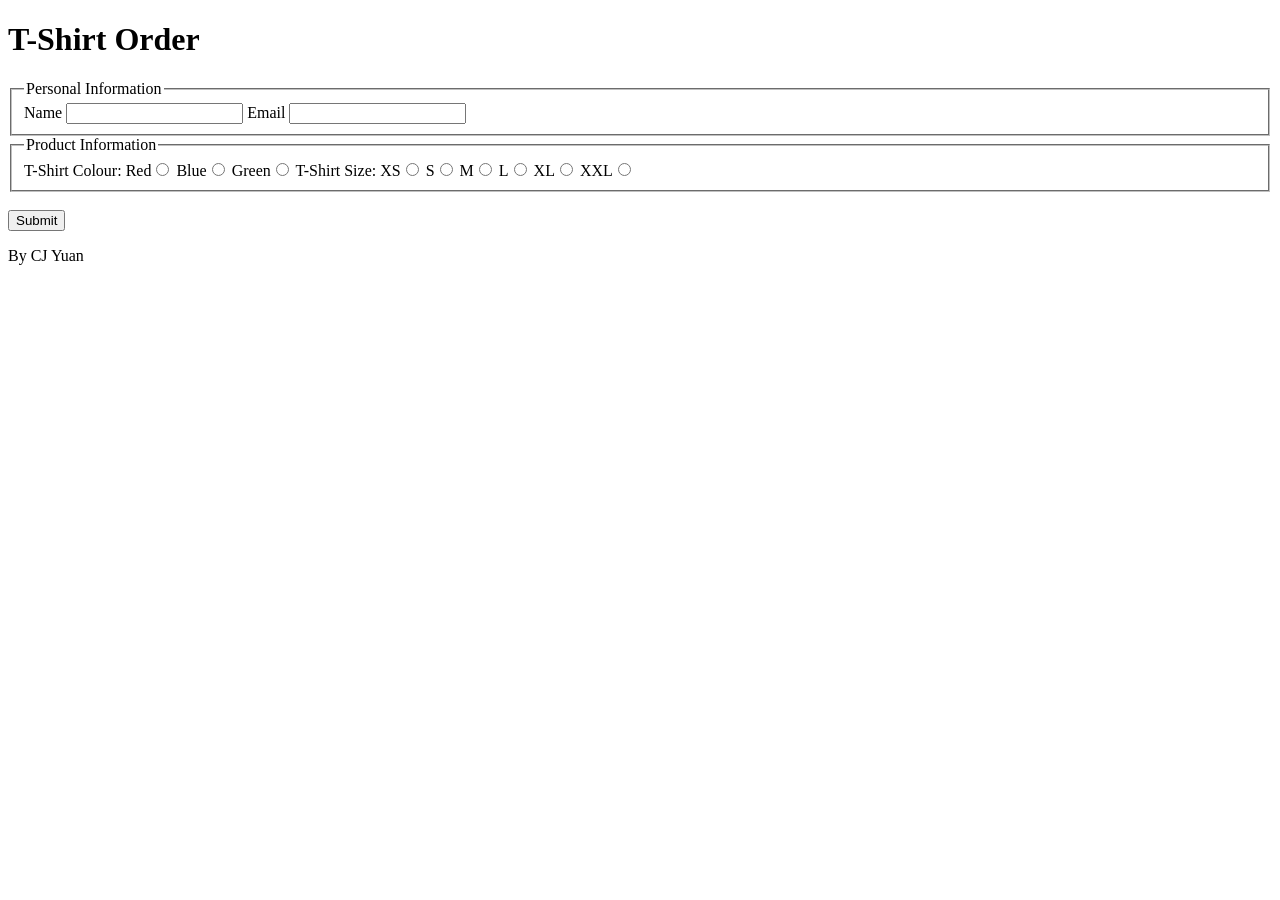
<file: Form-Controls/index.html>
<!DOCTYPE html>
<html lang="en">
  <head>
    <meta charset="utf-8" />
    <meta http-equiv="X-UA-Compatible" content="IE=edge" />
    <title>T-Shirt Order</title>
    <meta name="description" content="" />
    <meta name="viewport" content="width=device-width, initial-scale=1" />
  </head>
  <body>
    <header>
      <h1>T-Shirt Order</h1>
    </header>
   <main>
    <form>
      <fieldset>
        <legend>Personal Information</legend>

        <label>
          Name
          <input type="text" name="name" pattern="^[A-Za-z]{2,20}$" required />
        </label>

        <label>
          Email
          <input type="email" name="email" required />
        </label>
      </fieldset>
      
      <fieldset>
        <legend>Product Information</legend>

        <label>T-Shirt Colour:</label>

        <label>Red<input type="radio" name="colour" value="red" required></label>
        <label>Blue<input type="radio" name="colour" value="blue"></label>
        <label>Green<input type="radio" name="colour" value="green"></label>

        
        <label>T-Shirt Size:</label>
        <label>XS<input type="radio" name="size" value="extra-small" required></label>
        <label>S<input type="radio" name="size" value="small"></label>
        <label>M<input type="radio" name="size" value="medium"></label>
        <label>L<input type="radio" name="size" value="large"></label>
        <label>XL<input type="radio" name="size" value="extra-large"></label>
        <label>XXL<input type="radio" name="size" value="double-extra-large"></label>
      </fieldset>

      <br />
      <input type="submit" value="Submit" />
    </form>
  </main>
    <footer>
      <p>By CJ Yuan</p>
    </footer>
  </body>
</html>
</file>
